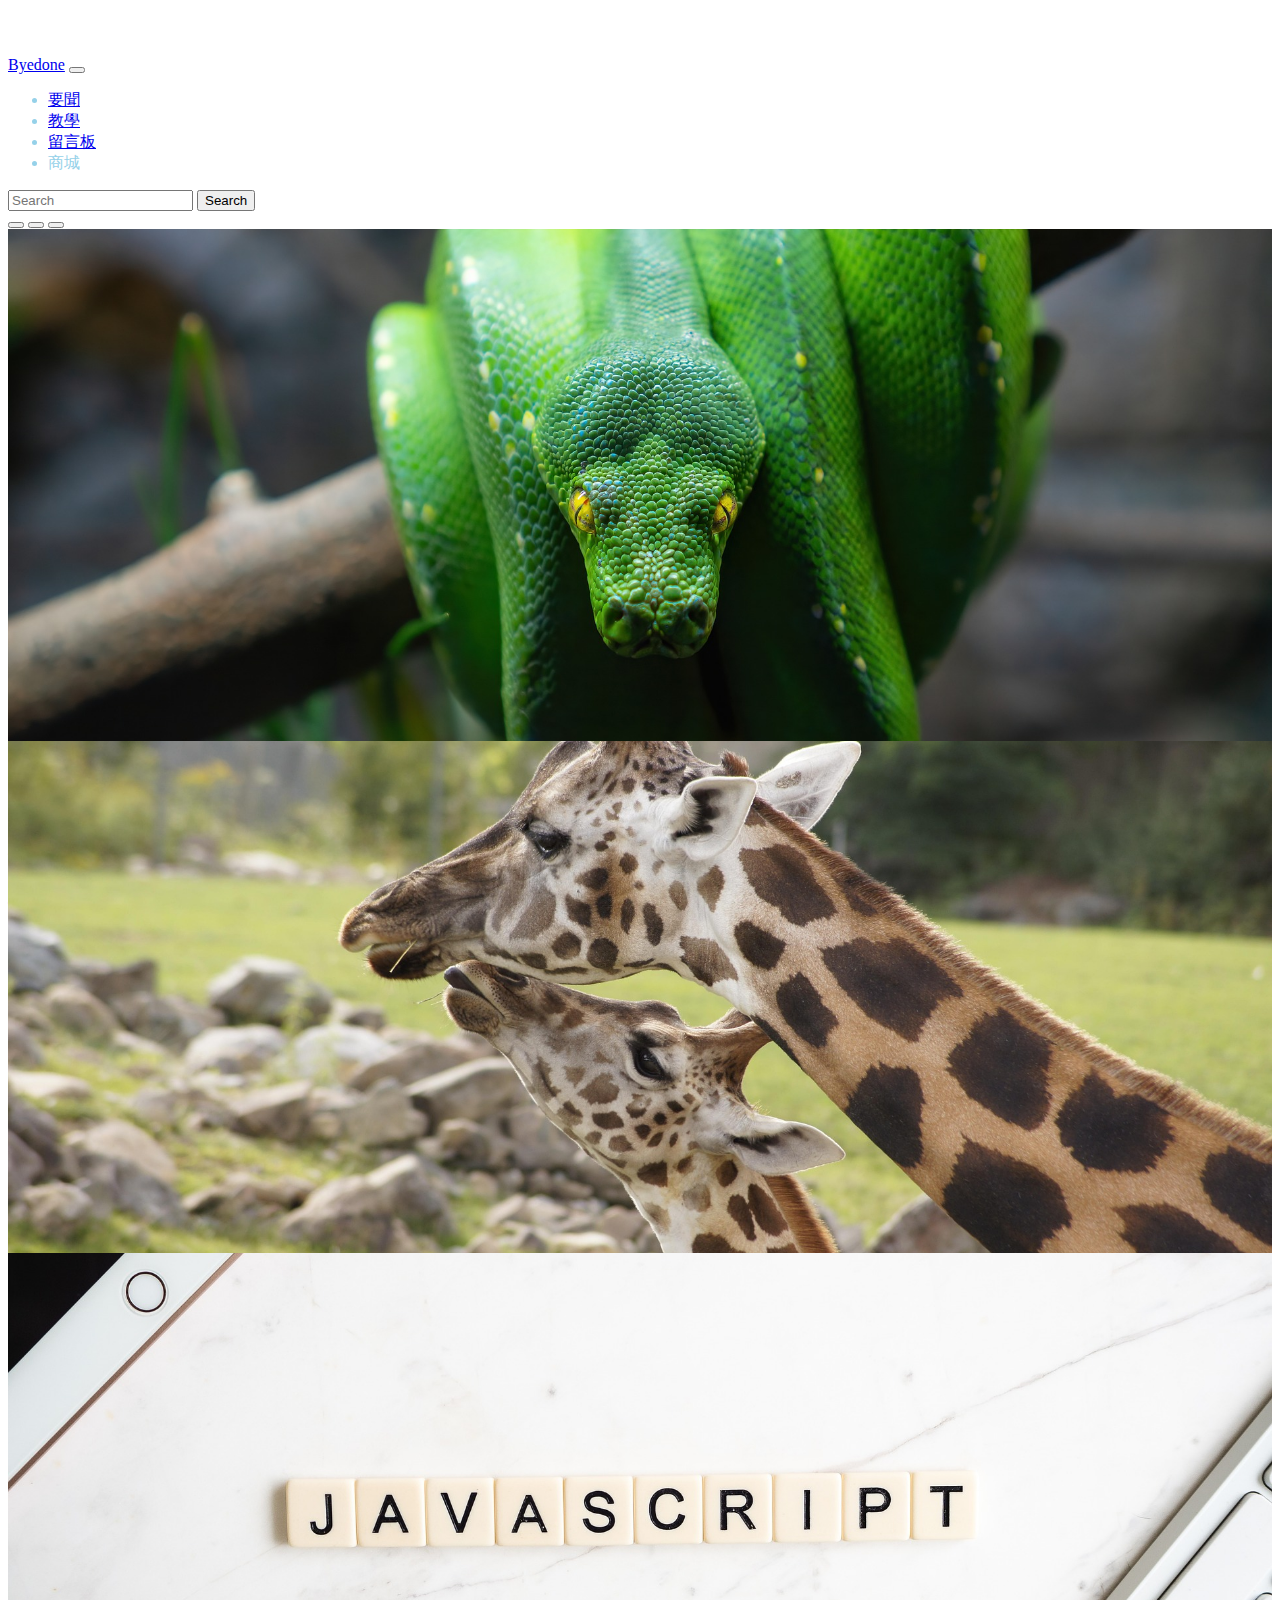
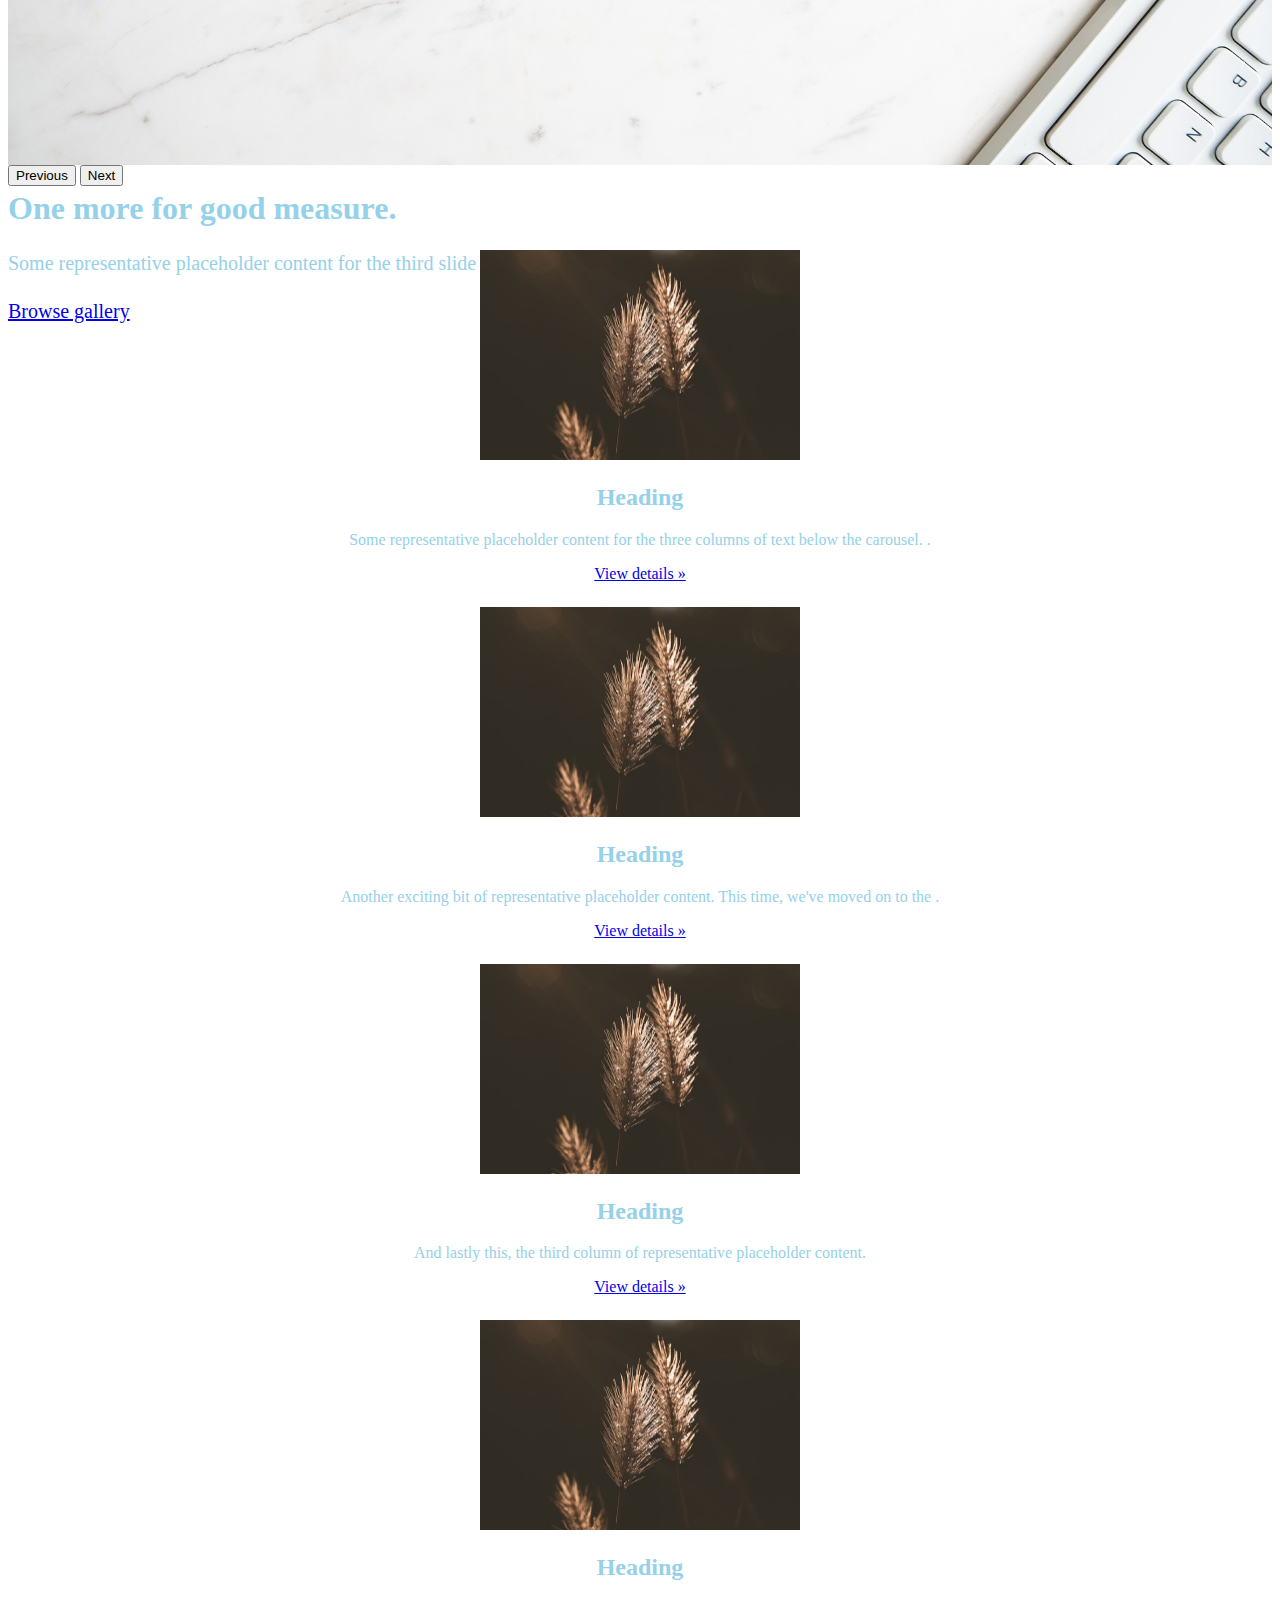
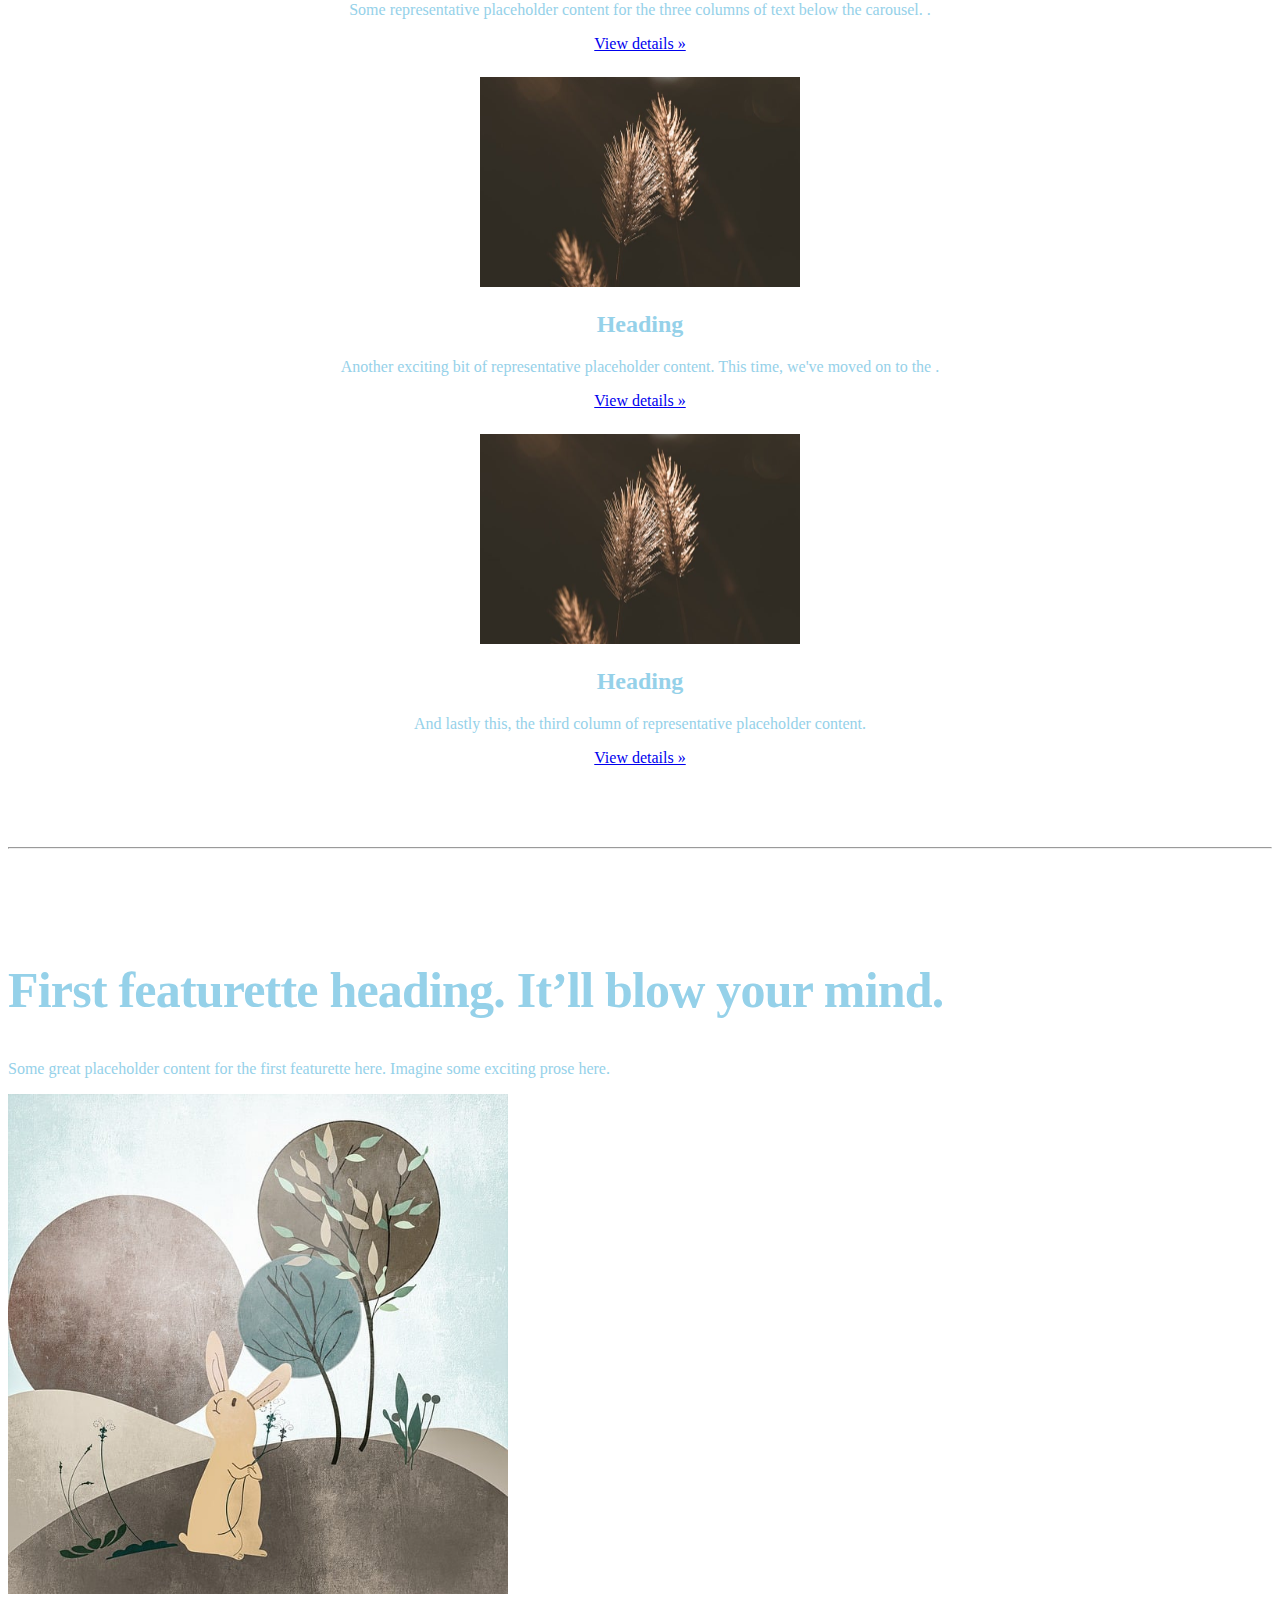
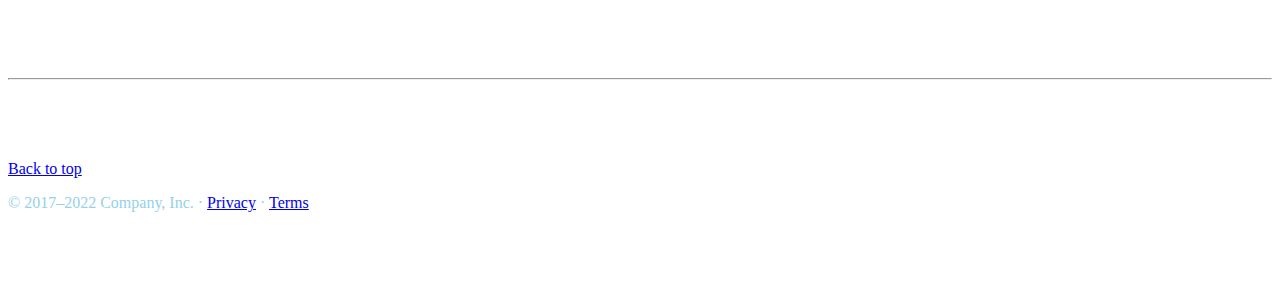
<file: index.html>
<!doctype html>
<html lang="en">
  <head>
    <meta charset="utf-8">
    <meta name="viewport" content="width=device-width, initial-scale=1">
    <meta name="description" content="">
    <meta name="author" content="Mark Otto, Jacob Thornton, and Bootstrap contributors">
    <meta name="generator" content="Hugo 0.108.0">
    <title>Carousel Template · Bootstrap v5.3</title>
    <link href="https://cdn.jsdelivr.net/npm/bootstrap@5.3.0-alpha1/dist/css/bootstrap.min.css" rel="stylesheet" integrity="sha384-GLhlTQ8iRABdZLl6O3oVMWSktQOp6b7In1Zl3/Jr59b6EGGoI1aFkw7cmDA6j6gD" crossorigin="anonymous">

    <style>
      .bd-placeholder-img {
        font-size: 1.125rem;
        text-anchor: middle;
        -webkit-user-select: none;
        -moz-user-select: none;
        user-select: none;
      }

      @media (min-width: 768px) {
        .bd-placeholder-img-lg {
          font-size: 3.5rem;
        }
      }

      .b-example-divider {
        height: 3rem;
        background-color: rgba(235, 133, 133, 0.1);
        border: solid rgba(20, 86, 131, 0.15);
        border-width: 1px 0;
        box-shadow: inset 0 .5em 1.5em rgba(138, 179, 27, 0.1), inset 0 .125em .5em rgba(0, 0, 0, .15);
      }

      .b-example-vr {
        flex-shrink: 0;
        width: 1.5rem;
        height: 100vh;
      }

      .bi {
        vertical-align: -.125em;
        fill: currentColor;
      }

      .nav-scroller {
        position: relative;
        z-index: 2;
        height: 2.75rem;
        overflow-y: hidden;
      }

      .nav-scroller .nav {
        display: flex;
        flex-wrap: nowrap;
        padding-bottom: 1rem;
        margin-top: -1px;
        overflow-x: auto;
        text-align: center;
        white-space: nowrap;
        -webkit-overflow-scrolling: touch;
      }
    </style>

<script async src="https://pagead2.googlesyndication.com/pagead/js/adsbygoogle.js?client=ca-pub-4537719959697212"
crossorigin="anonymous"></script>

    <!-- Custom styles for this template -->
    <link href="carousel.css" rel="stylesheet">
  </head>
  <body>



<header>


  <nav class="navbar navbar-expand-md navbar-dark fixed-top bg-dark">
    <div class="container-fluid">
      <a class="navbar-brand" href="#">Byedone</a>
      <button class="navbar-toggler" type="button" data-bs-toggle="collapse" data-bs-target="#navbarCollapse" aria-controls="navbarCollapse" aria-expanded="false" aria-label="Toggle navigation">
        <span class="navbar-toggler-icon"></span>
      </button>
      <div class="collapse navbar-collapse" id="navbarCollapse">
        <ul class="navbar-nav me-auto mb-2 mb-md-0">
          <li class="nav-item">
            <a class="nav-link active" aria-current="page" href="#">要聞</a>
          </li>
          <li class="nav-item">
            <a class="nav-link" href="Blog.html">教學</a>
          </li>
          <li class="nav-item">
            <a class="nav-link" href="gitalk.html">留言板</a>
          </li>
          <li class="nav-item">
            <a class="nav-link">商城</a>
          </li>
        </ul>
        <form class="d-flex" role="search">
          <input class="form-control me-2" type="search" placeholder="Search" aria-label="Search">
          <button class="btn btn-outline-success" type="submit">Search</button>
        </form>
      </div>
    </div>
  </nav> 
</header>

<main>

  <div id="myCarousel" class="carousel slide" data-bs-ride="carousel">
    <div class="carousel-indicators">
      <button type="button" data-bs-target="#myCarousel" data-bs-slide-to="0" class="active" aria-current="true" aria-label="Slide 1"></button>
      <button type="button" data-bs-target="#myCarousel" data-bs-slide-to="1" aria-label="Slide 2"></button>
      <button type="button" data-bs-target="#myCarousel" data-bs-slide-to="2" aria-label="Slide 3"></button>
    </div>
    <div class="carousel-inner">
      <div class="carousel-item active">
       <img src = "pic/python.jpg" svg class="bd-placeholder-img" width="100%" height=100% xmlns="http://www.w3.org/2000/svg" aria-hidden="true" preserveAspectRatio="xMidYMid slice" focusable="false"><rect width="100%" height=100% fill="#777"/></svg>
      
        <div class="container">
          <div class="carousel-caption text-start">
            <h1>Python 核心教學.</h1>
            <p>想使用python學習寫程序，分析必學.</p>
            <p><a class="btn btn-lg btn-primary" href="#">點擊學習</a></p>
          </div>
        </div>
      </div>
      <div class="carousel-item">
        <img src = "pic/animal.jpg"  svg class="bd-placeholder-img" width="100%" height=100% xmlns="http://www.w3.org/2000/svg" aria-hidden="true" preserveAspectRatio="xMidYMid slice" focusable="false"><rect width="100%" height=100% fill="#777"/></svg>
        <div class="container">
          <div class="carousel-caption">
            <h1>Another example headline.</h1>
            <p>Some representative placeholder content for the second slide of the carousel.</p>
            <p><a class="btn btn-lg btn-primary" href="#">Learn more</a></p>
          </div>
        </div>
      </div>
      <div class="carousel-item">
        <img src = "pic/javascript.jpg" svg class="bd-placeholder-img" width="100%" height=100% xmlns="http://www.w3.org/2000/svg" aria-hidden="true" preserveAspectRatio="xMidYMid slice" focusable="false"><rect width="100%" height=100% fill="#777"/></svg>
        <div class="container">
          <div class="carousel-caption text-end">
            <h1>One more for good measure.</h1>
            <p>Some representative placeholder content for the third slide of this carousel.</p>
            <p><a class="btn btn-lg btn-primary" href="#">Browse gallery</a></p>
          </div>
        </div>
      </div>
    </div>
    <button class="carousel-control-prev" type="button" data-bs-target="#myCarousel" data-bs-slide="prev">
      <span class="carousel-control-prev-icon" aria-hidden="true"></span>
      <span class="visually-hidden">Previous</span>
    </button>
    <button class="carousel-control-next" type="button" data-bs-target="#myCarousel" data-bs-slide="next">
      <span class="carousel-control-next-icon" aria-hidden="true"></span>
      <span class="visually-hidden">Next</span>
    </button>
  </div>


  <!-- Marketing messaging and featurettes
  ================================================== -->
  <!-- Wrap the rest of the page in another container to center all the content. -->

  <div class="container marketing">

    <!-- Three columns of text below the carousel -->
    <div class="row">
      <div class="col-lg-4">
        <img src = "pic/grass.jpg" svg class="bd-placeholder-img " width="320" height="210" xmlns="http://www.w3.org/2000/svg" role="img" aria-label="Placeholder: 140x140" preserveAspectRatio="xMidYMid slice" focusable="false"><title>Placeholder</title><rect width="100%" height="100%" fill="#777"/><text x="50%" y="50%" fill="#777" dy=".3em"></text></svg>
        <h2 class="fw-normal">Heading</h2>
        <p>Some representative placeholder content for the three columns of text below the carousel. .</p>
        <p><a class="btn btn-secondary" href="#">View details &raquo;</a></p>
      </div><!-- /.col-lg-4 -->
      <div class="col-lg-4">
        <img src = "pic/grass.jpg" svg class="bd-placeholder-img " width="320" height="210" xmlns="http://www.w3.org/2000/svg" role="img" aria-label="Placeholder: 140x140" preserveAspectRatio="xMidYMid slice" focusable="false"><title>Placeholder</title><rect width="100%" height="100%" fill="#777"/><text x="50%" y="50%" fill="#777" dy=".3em"></text></svg>
        <h2 class="fw-normal">Heading</h2>
        <p>Another exciting bit of representative placeholder content. This time, we've moved on to the .</p>
        <p><a class="btn btn-secondary" href="#">View details &raquo;</a></p>
      </div><!-- /.col-lg-4 -->
      <div class="col-lg-4">
        <img src = "pic/grass.jpg" svg class="bd-placeholder-img " width="320" height="210" xmlns="http://www.w3.org/2000/svg" role="img" aria-label="Placeholder: 140x140" preserveAspectRatio="xMidYMid slice" focusable="false"><title>Placeholder</title><rect width="100%" height="100%" fill="#777"/><text x="50%" y="50%" fill="#777" dy=".3em"></text></svg>
        <h2 class="fw-normal">Heading</h2>
        <p>And lastly this, the third column of representative placeholder content.</p>
        <p><a class="btn btn-secondary" href="#">View details &raquo;</a></p>
      </div><!-- /.col-lg-4 -->
    </div><!-- /.row -->


     <!-- Three columns of text below the carousel -->
     <div class="row">
      <div class="col-lg-4">
        <img src = "pic/grass.jpg" svg class="bd-placeholder-img " width="320" height="210" xmlns="http://www.w3.org/2000/svg" role="img" aria-label="Placeholder: 140x140" preserveAspectRatio="xMidYMid slice" focusable="false"><title>Placeholder</title><rect width="100%" height="100%" fill="#777"/><text x="50%" y="50%" fill="#777" dy=".3em"></text></svg>
        <h2 class="fw-normal">Heading</h2>
        <p>Some representative placeholder content for the three columns of text below the carousel. .</p>
        <p><a class="btn btn-secondary" href="#">View details &raquo;</a></p>
      </div><!-- /.col-lg-4 -->
      <div class="col-lg-4">
        <img src = "pic/grass.jpg" svg class="bd-placeholder-img " width="320" height="210" xmlns="http://www.w3.org/2000/svg" role="img" aria-label="Placeholder: 140x140" preserveAspectRatio="xMidYMid slice" focusable="false"><title>Placeholder</title><rect width="100%" height="100%" fill="#777"/><text x="50%" y="50%" fill="#777" dy=".3em"></text></svg>
        <h2 class="fw-normal">Heading</h2>
        <p>Another exciting bit of representative placeholder content. This time, we've moved on to the .</p>
        <p><a class="btn btn-secondary" href="#">View details &raquo;</a></p>
      </div><!-- /.col-lg-4 -->
      <div class="col-lg-4">
        <img src = "pic/grass.jpg" svg class="bd-placeholder-img " width="320" height="210" xmlns="http://www.w3.org/2000/svg" role="img" aria-label="Placeholder: 140x140" preserveAspectRatio="xMidYMid slice" focusable="false"><title>Placeholder</title><rect width="100%" height="100%" fill="#777"/><text x="50%" y="50%" fill="#777" dy=".3em"></text></svg>
        <h2 class="fw-normal">Heading</h2>
        <p>And lastly this, the third column of representative placeholder content.</p>
        <p><a class="btn btn-secondary" href="#">View details &raquo;</a></p>
      </div><!-- /.col-lg-4 -->
    </div><!-- /.row -->
  

    <!-- START THE FEATURETTES -->

    <hr class="featurette-divider">

    <div class="row featurette">
      <div class="col-md-7">
        <h2 class="featurette-heading fw-normal lh-1">First featurette heading. <span class="text-muted">It’ll blow your mind.</span></h2>
        <p class="lead">Some great placeholder content for the first featurette here. Imagine some exciting prose here.</p>
      </div>
      <div class="col-md-5">
        <img src = "pic/rabbit.jpg" svg class="bd-placeholder-img bd-placeholder-img-lg featurette-image img-fluid mx-auto" width="500" height="500" xmlns="http://www.w3.org/2000/svg" role="img" aria-label="Placeholder: 500x500" preserveAspectRatio="xMidYMid slice" focusable="false"><title>Placeholder</title><rect width="100%" height="100%" fill="#eee"/><text x="50%" y="50%" fill="#aaa" dy=".3em"></text></svg>
      </div>
    </div>

   <!-- <hr class="featurette-divider">

    <div class="row featurette">
      <div class="col-md-7 order-md-2">
        <h2 class="featurette-heading fw-normal lh-1">Oh yeah, it’s that good. <span class="text-muted">See for yourself.</span></h2>
        <p class="lead">Another featurette? Of course. More placeholder content here to give you an idea of how this layout would work with some actual real-world content in place.</p>
      </div>
      <div class="col-md-5 order-md-1">
        <svg class="bd-placeholder-img bd-placeholder-img-lg featurette-image img-fluid mx-auto" width="500" height="500" xmlns="http://www.w3.org/2000/svg" role="img" aria-label="Placeholder: 500x500" preserveAspectRatio="xMidYMid slice" focusable="false"><title>Placeholder</title><rect width="100%" height="100%" fill="#eee"/><text x="50%" y="50%" fill="#aaa" dy=".3em">500x500</text></svg>
      </div>
    </div>

    <hr class="featurette-divider">

    <div class="row featurette">
      <div class="col-md-7">
        <h2 class="featurette-heading fw-normal lh-1">And lastly, this one. <span class="text-muted">Checkmate.</span></h2>
        <p class="lead">And yes, this is the last block of representative placeholder content. Again, not really intended to be actually read, simply here to give you a better view of what this would look like with some actual content. Your content.</p>
      </div>
      <div class="col-md-5">
        <svg class="bd-placeholder-img bd-placeholder-img-lg featurette-image img-fluid mx-auto" width="500" height="500" xmlns="http://www.w3.org/2000/svg" role="img" aria-label="Placeholder: 500x500" preserveAspectRatio="xMidYMid slice" focusable="false"><title>Placeholder</title><rect width="100%" height="100%" fill="#eee"/><text x="50%" y="50%" fill="#aaa" dy=".3em">500x500</text></svg>
      </div>
    </div> -->

    <hr class="featurette-divider">  

    <!-- /END THE FEATURETTES -->

  </div><!-- /.container -->


  <!-- FOOTER -->
  <footer class="container">
    <p class="float-end"><a href="#">Back to top</a></p>
    <p>&copy; 2017–2022 Company, Inc. &middot; <a href="#">Privacy</a> &middot; <a href="#">Terms</a></p>
  </footer>
</main>


<script src="https://cdn.jsdelivr.net/npm/bootstrap@5.3.0-alpha1/dist/js/bootstrap.bundle.min.js" integrity="sha384-w76AqPfDkMBDXo30jS1Sgez6pr3x5MlQ1ZAGC+nuZB+EYdgRZgiwxhTBTkF7CXvN" crossorigin="anonymous"></script>

      
  </body>
</html>
</file>
<file: carousel.css>
/* GLOBAL STYLES
-------------------------------------------------- */
/* Padding below the footer and lighter body text */

body {
  padding-top: 3rem;
  padding-bottom: 3rem;
  color: #95d1e9;
}


/* CUSTOMIZE THE CAROUSEL
-------------------------------------------------- */

/* Carousel base class */
.carousel {
  margin-bottom: 4rem;
}
/* Since positioning the image, we need to help out the caption */
.carousel-caption {
  bottom: 3rem;
  z-index: 10;
}

/* Declare heights because of positioning of img element */
.carousel-item {
  height: 32rem;
}


/* MARKETING CONTENT
-------------------------------------------------- */

/* Center align the text within the three columns below the carousel */
.marketing .col-lg-4 {
  margin-bottom: 1.5rem;
  text-align: center;
}
/* rtl:begin:ignore */
.marketing .col-lg-4 p {
  margin-right: .75rem;
  margin-left: .75rem;
}
/* rtl:end:ignore */


/* Featurettes
------------------------- */

.featurette-divider {
  margin: 5rem 0; /* Space out the Bootstrap <hr> more */
}

/* Thin out the marketing headings */
/* rtl:begin:remove */
.featurette-heading {
  letter-spacing: -.05rem;
}

/* rtl:end:remove */

/* RESPONSIVE CSS
-------------------------------------------------- */

@media (min-width: 40em) {
  /* Bump up size of carousel content */
  .carousel-caption p {
    margin-bottom: 1.25rem;
    font-size: 1.25rem;
    line-height: 1.4;
  }

  .featurette-heading {
    font-size: 50px;
  }
}

@media (min-width: 62em) {
  .featurette-heading {
    margin-top: 7rem;
  }
}


.bd-placeholder-img {
  text-align: center;
  object-fit: cover;
}
</file>
